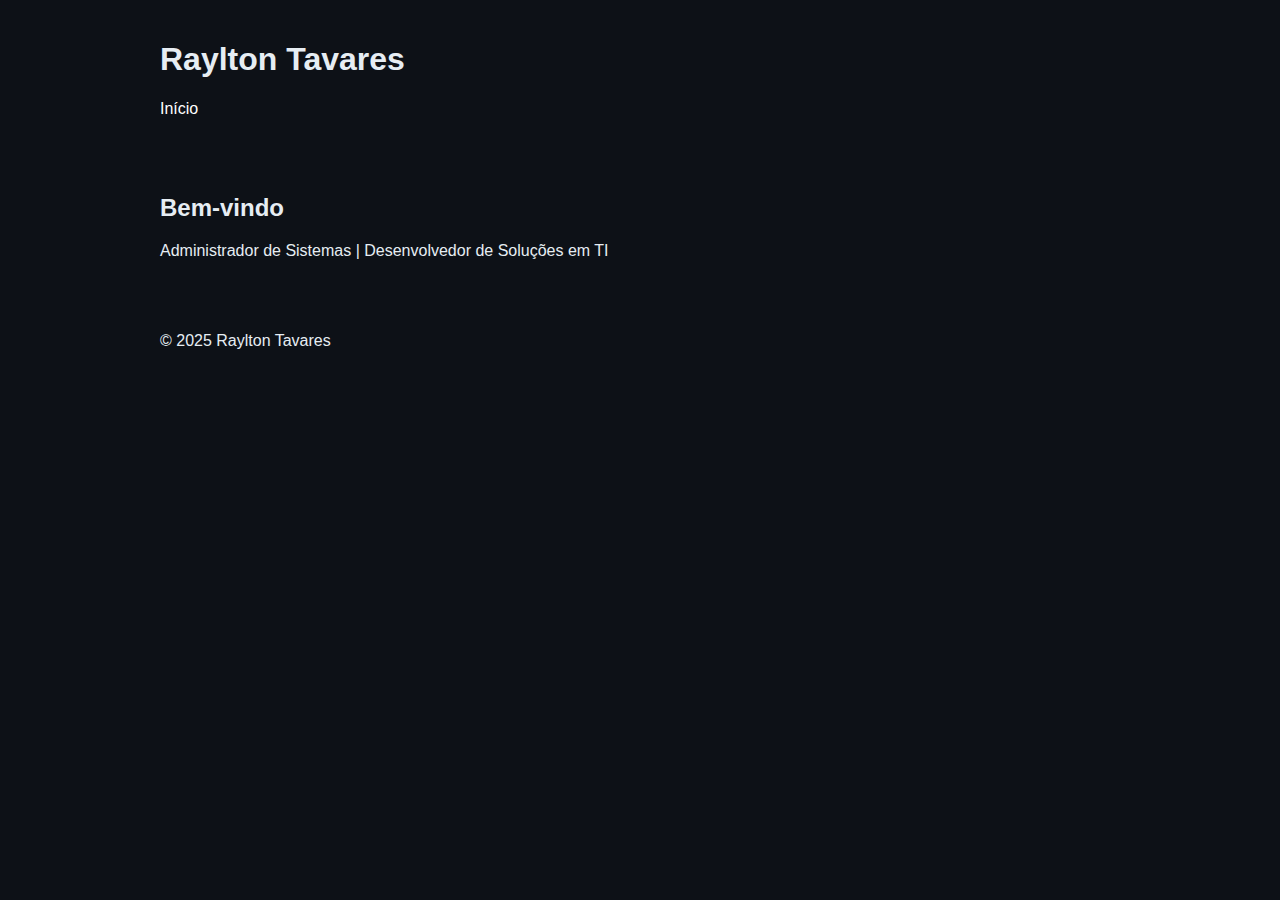
<file: index.html>
<!DOCTYPE html>
<html lang="pt-br">
<head>
  <meta charset="UTF-8" />
  <title>Raylton Tavares | Portfólio</title>
  <link rel="stylesheet" href="style.css" />
  <link rel="icon" href="favicon.svg" type="image/svg+xml" />
</head>
<body>
  <div id="preloader"><div class="loader"></div></div>
  <script>window.addEventListener('load',()=>{document.getElementById('preloader').style.display='none';});</script>
  <header><div class="container"><h1>Raylton Tavares</h1><nav><ul><li><a href="#">Início</a></li></ul></nav></div></header>
  <section class="container"><h2>Bem-vindo</h2><p>Administrador de Sistemas | Desenvolvedor de Soluções em TI</p></section>
  <footer><div class="container"><p>&copy; 2025 Raylton Tavares</p></div></footer>
</body>
</html>
</file>
<file: style.css>
body { margin: 0; background: #0d1117; color: #e6edf3; font-family: sans-serif; }
.container { max-width: 960px; margin: auto; padding: 20px; }
nav ul { list-style: none; display: flex; gap: 10px; padding: 0; }
a { color: white; text-decoration: none; }
#preloader { position: fixed; top:0;left:0;right:0;bottom:0;background:#0d1117;display:flex;align-items:center;justify-content:center;z-index:9999; }
.loader { border:5px solid #222; border-top:5px solid #00aaff; border-radius:50%; width:40px;height:40px; animation:spin 1s linear infinite; }
@keyframes spin { 0%{transform:rotate(0deg);}100%{transform:rotate(360deg);} }
</file>
